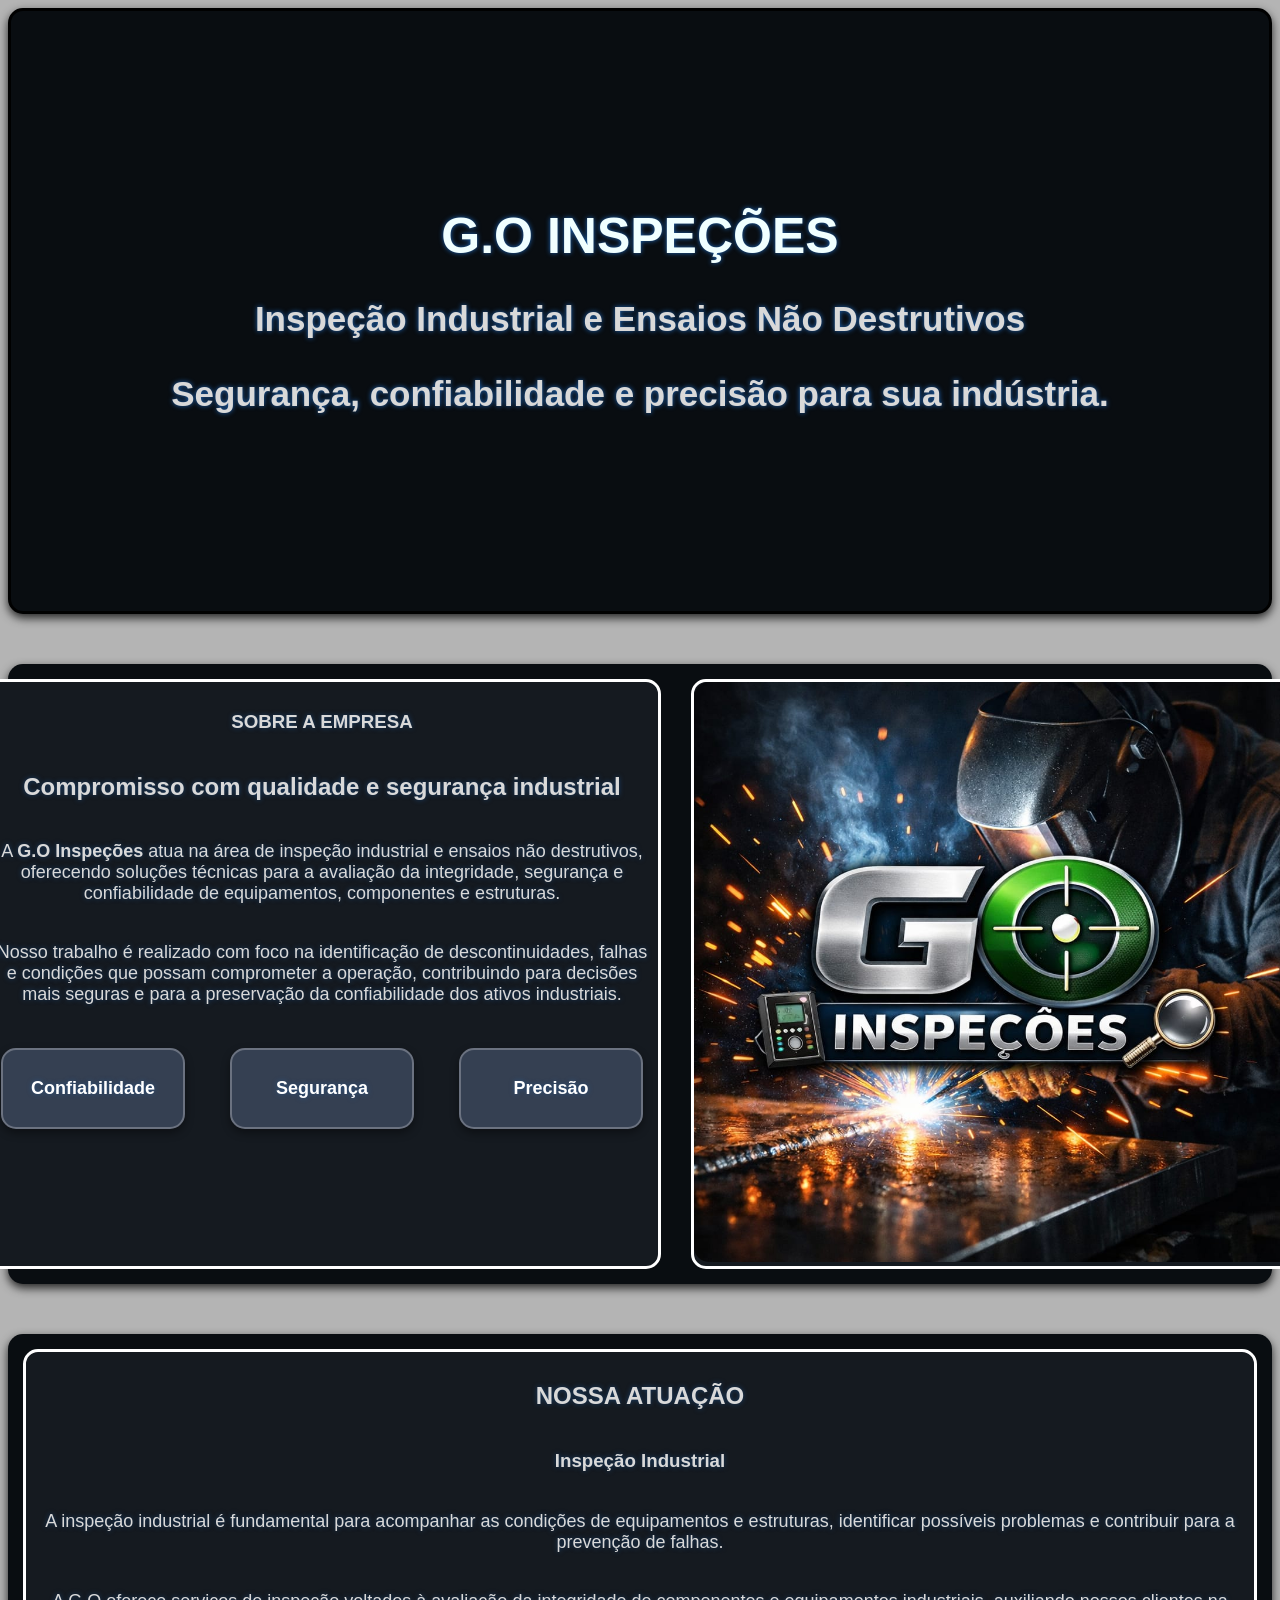
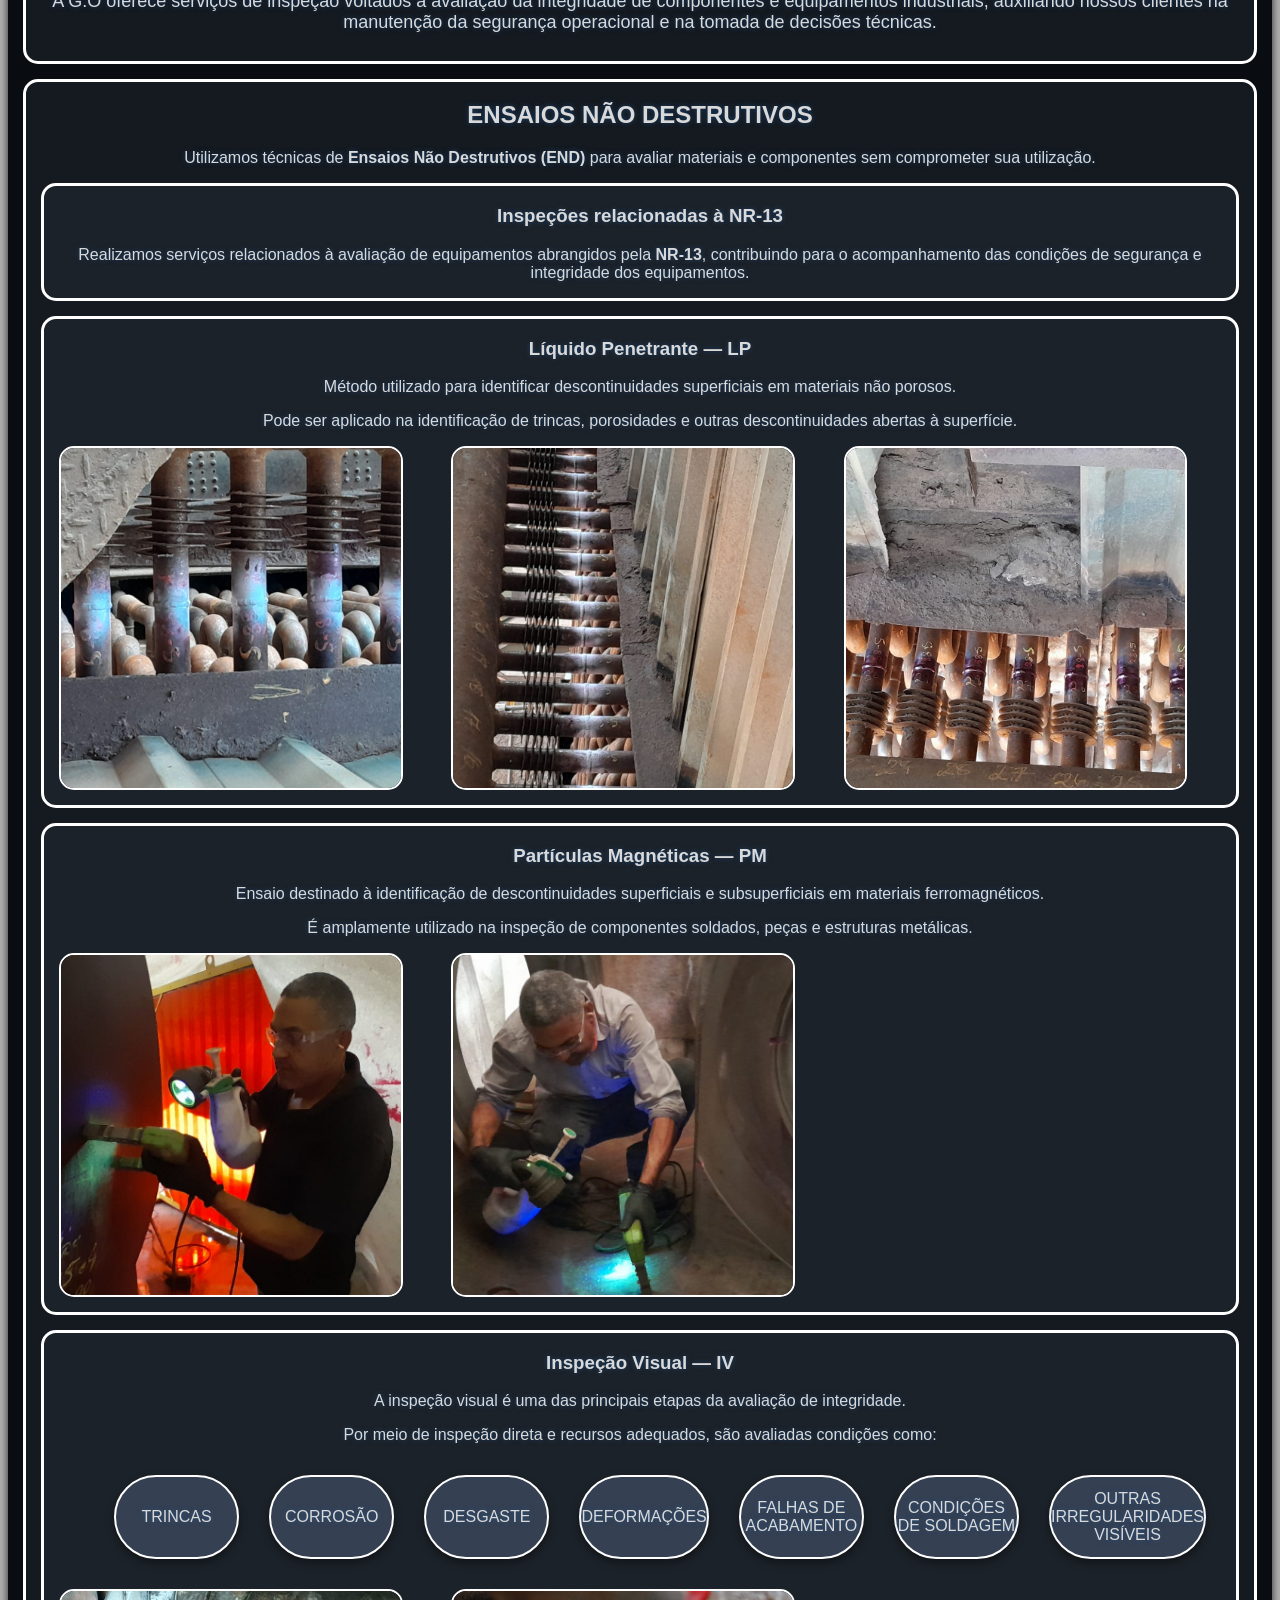
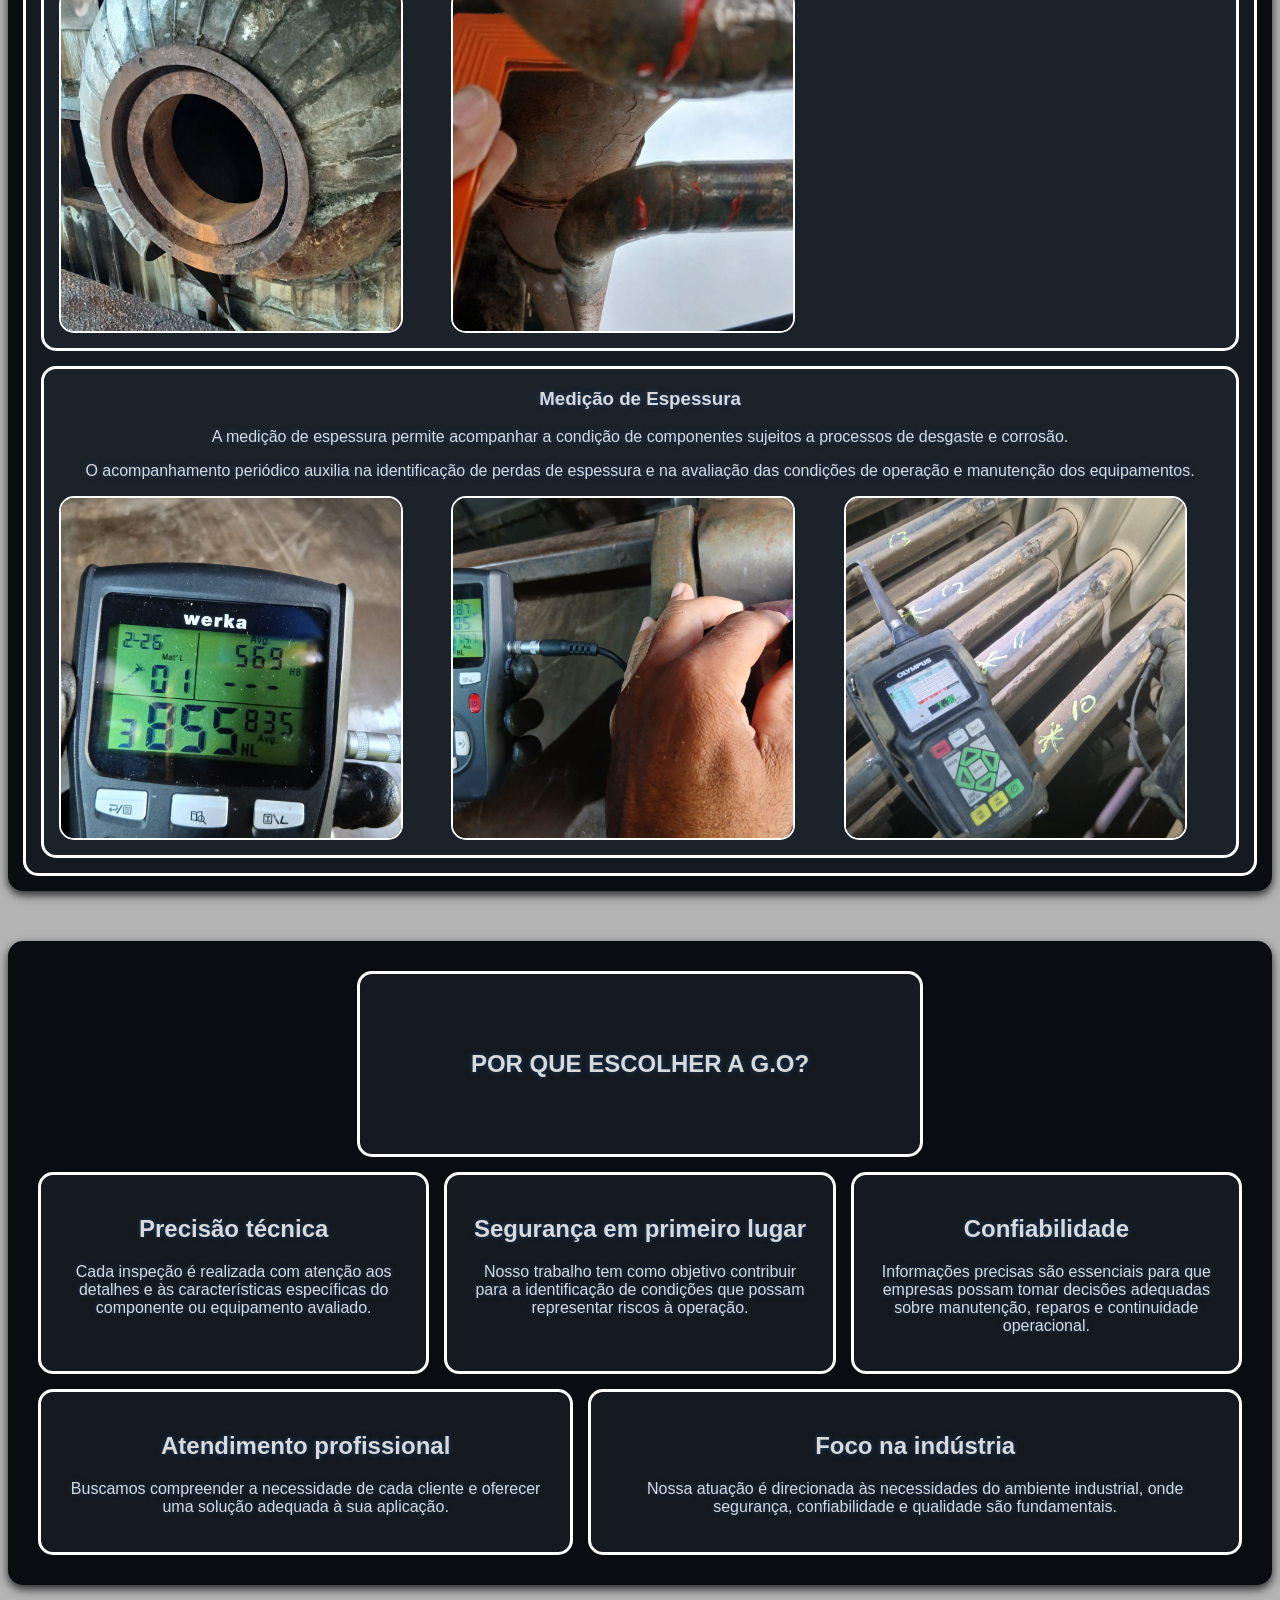
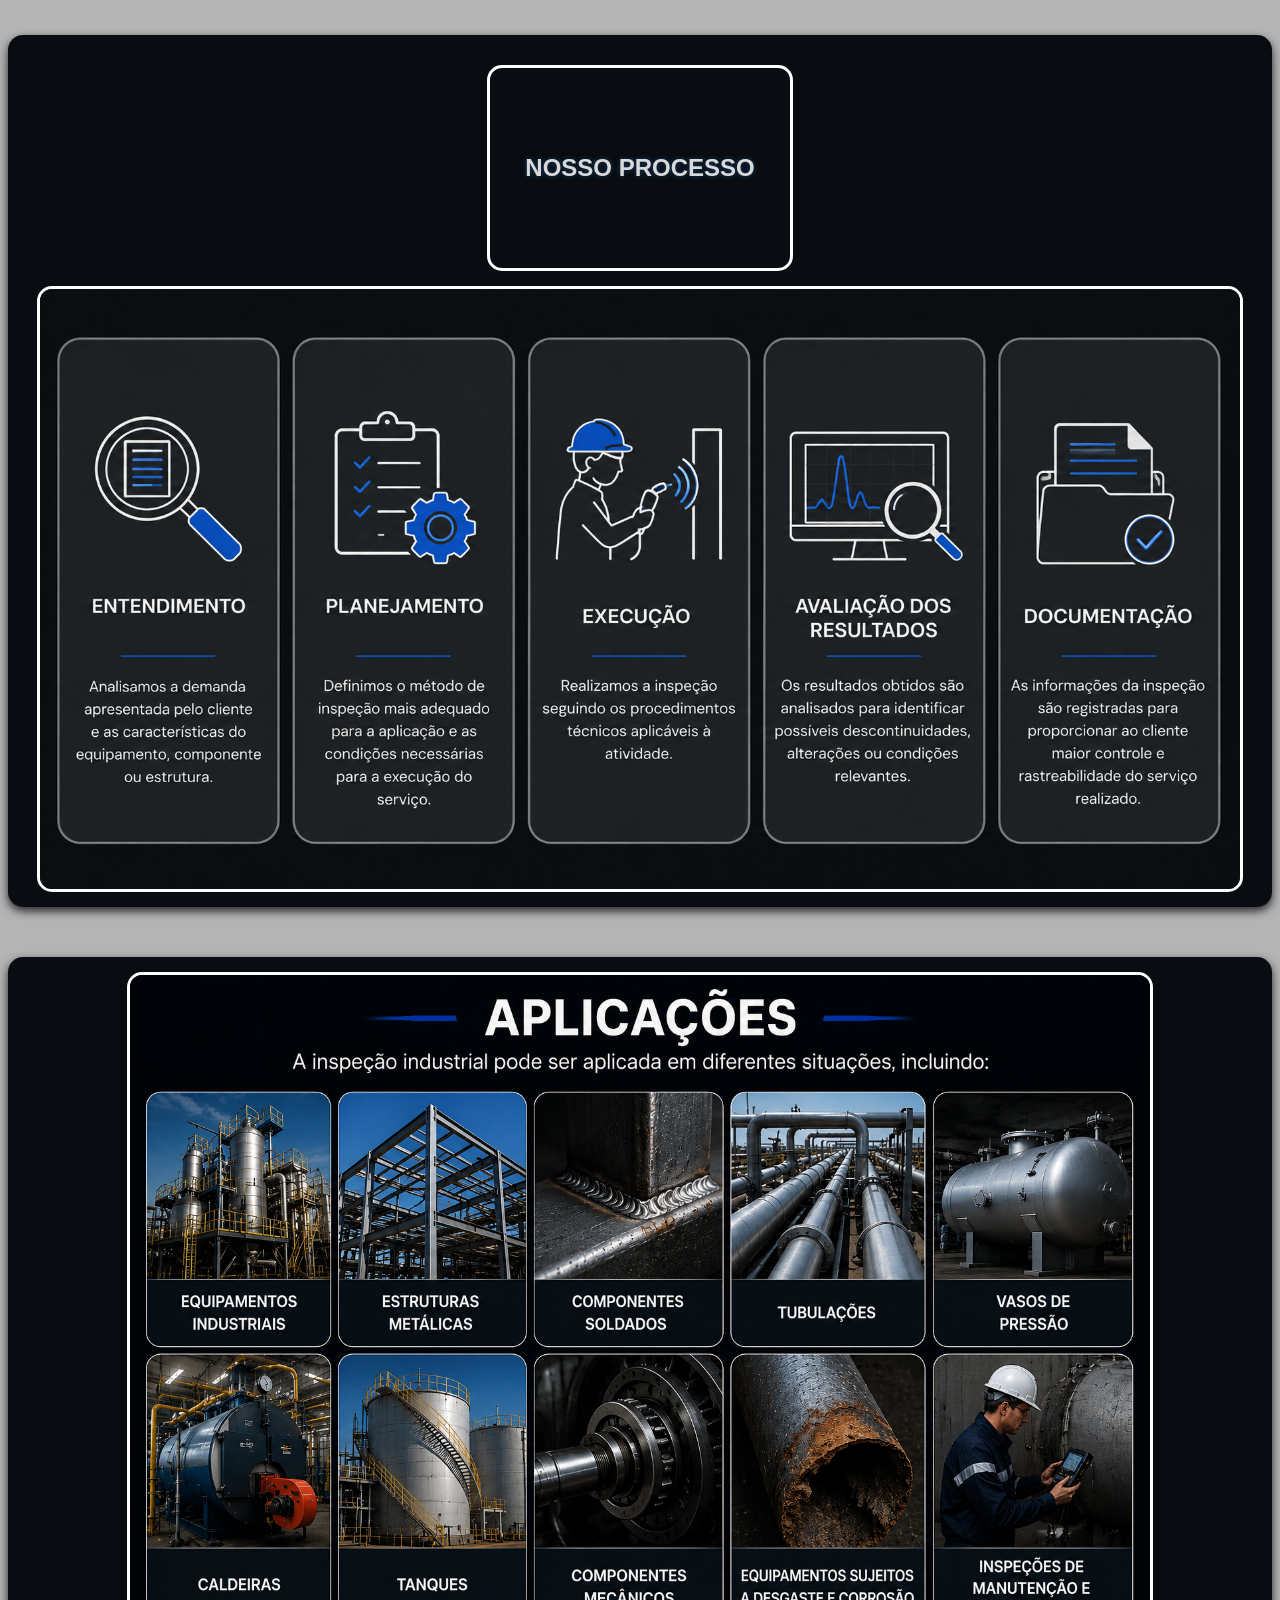
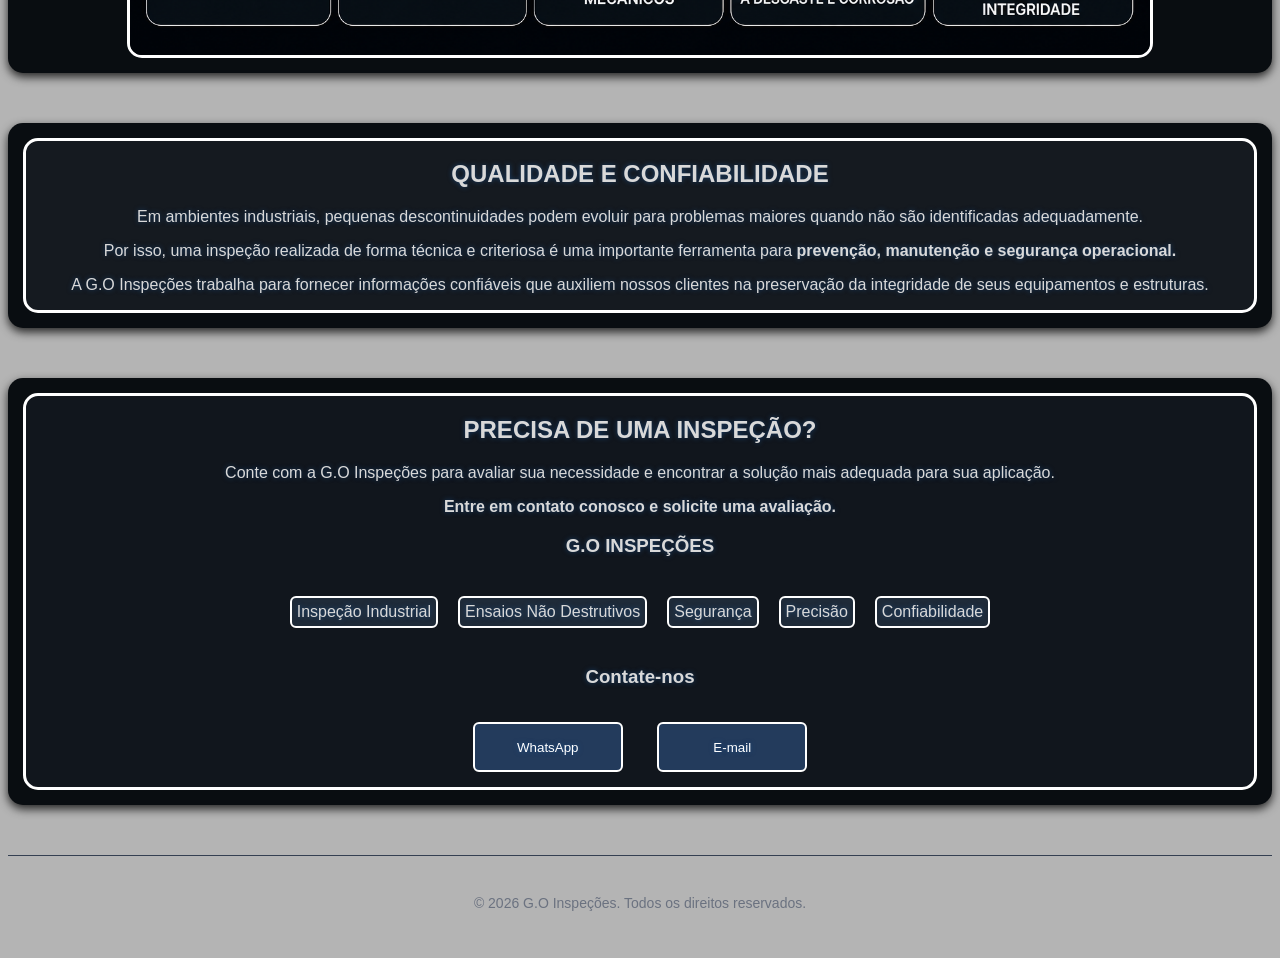
<file: index.html>
<!DOCTYPE html>
<html lang="pt-BR">

<head>
    <meta charset="UTF-8">
    <meta name="viewport" content="width=device-width, initial-scale=1.0">

    <title>Portfólio G.O Inspeções</title>

    <link rel="stylesheet" href="style.css">
    <link rel="icon" href="IMG/logoCopia.jpeg">
</head>

<body>

    <!-- ==================== CABEÇALHO ==================== -->

    <header>
        <div>
            <h1 id="Header_texth1">G.O INSPEÇÕES</h1>

            <h2 id="Header_texth2">Inspeção Industrial e Ensaios Não Destrutivos</h2>

            <h3 id="Header_texth3">Segurança, confiabilidade e precisão para sua indústria.</h3>
        </div>
    </header>


    <!-- ==================== SOBRE A EMPRESA ==================== -->

    <section id="section01">

        <div class="caixa">
            <h3>
                SOBRE A EMPRESA
            </h3>

            <h2>Compromisso com qualidade e segurança industrial</h2>

            <p>
                A <b>G.O Inspeções</b> atua na área de inspeção industrial e
                ensaios não destrutivos, oferecendo soluções técnicas para
                a avaliação da integridade, segurança e confiabilidade de
                equipamentos, componentes e estruturas.
            </p>

            <p>
                Nosso trabalho é realizado com foco na identificação de
                descontinuidades, falhas e condições que possam comprometer
                a operação, contribuindo para decisões mais seguras e para
                a preservação da confiabilidade dos ativos industriais.
            </p>
            <div class="destaques">
                <div class="destaque">
                    <p><b>Confiabilidade</b></p>
                </div>

                <div class="destaque">
                    <p><b>Segurança</b></p>
                </div>

                <div class="destaque">
                    <p><b>Precisão</b></p>
                </div>
            </div>
        </div>

        <div class="caixa">
            <img src="IMG/logo.jpeg" alt="Logo_img">
        </div>

    </section>



    <!-- ==================== NOSSA ATUAÇÃO ==================== -->

    <section id="section02">

        <div class="caixa">
            <h2>NOSSA ATUAÇÃO</h2>

            <h3>Inspeção Industrial</h3>

            <p>
                A inspeção industrial é fundamental para acompanhar as
                condições de equipamentos e estruturas, identificar possíveis
                problemas e contribuir para a prevenção de falhas.
            </p>

            <p>
                A G.O oferece serviços de inspeção voltados à avaliação da
                integridade de componentes e equipamentos industriais,
                auxiliando nossos clientes na manutenção da segurança
                operacional e na tomada de decisões técnicas.
            </p>
        </div>

        <!-- ==================== ENSAIOS NÃO DESTRUTIVOS ==================== -->

        <div class="caixa03">
            <h2>ENSAIOS NÃO DESTRUTIVOS</h2>

            <p>
                Utilizamos técnicas de <b>Ensaios Não Destrutivos (END)</b>
                para avaliar materiais e componentes sem comprometer sua
                utilização.
            </p>


            <!-- Líquido Penetrante -->
            <div class="">

                <!-- NR-13 -->

                <article class="ensaios">
                    <h3>Inspeções relacionadas à NR-13</h3>

                    <p>
                        Realizamos serviços relacionados à avaliação de equipamentos
                        abrangidos pela <b>NR-13</b>, contribuindo para o
                        acompanhamento das condições de segurança e integridade
                        dos equipamentos.
                    </p>
                </article>

                <article class="ensaios">
                    <h3>Líquido Penetrante — LP</h3>

                    <p>
                        Método utilizado para identificar descontinuidades
                        superficiais em materiais não porosos.
                    </p>

                    <p>
                        Pode ser aplicado na identificação de trincas, porosidades
                        e outras descontinuidades abertas à superfície.
                    </p>

                    <Div class="imagens-ensaios">
                        <img src="IMG/Portifolio/LP/LP1.jpeg" alt="Imagem">

                        <img src="IMG/Portifolio/LP/LP2.jpeg" alt="Imagem">

                        <img src="IMG/Portifolio/LP/LP3.jpeg" alt="Imagem">
                    </Div>

                </article>



                <!-- Partículas Magnéticas -->

                <article class="ensaios">
                    <h3>Partículas Magnéticas — PM</h3>

                    <p>
                        Ensaio destinado à identificação de descontinuidades
                        superficiais e subsuperficiais em materiais ferromagnéticos.
                    </p>

                    <p>
                        É amplamente utilizado na inspeção de componentes soldados,
                        peças e estruturas metálicas.
                    </p>

                    <div class="imagens-ensaios">
                        <img src="IMG/Portifolio/PM/1.jpeg" alt="imagem">

                        <img src="IMG/Portifolio/PM/2.jpeg" alt="imagem">
                    </div>

                </article>


                <!-- Inspeção Visual -->

                <article class="ensaios">
                    <h3>Inspeção Visual — IV</h3>

                    <p>
                        A inspeção visual é uma das principais etapas da avaliação
                        de integridade.
                    </p>

                    <p>
                        Por meio de inspeção direta e recursos adequados, são
                        avaliadas condições como:
                    </p>

                    <ol class="lista02">
                        <li class="itemlista02">Trincas</li>
                        <li class="itemlista02">Corrosão</li>
                        <li class="itemlista02">Desgaste</li>
                        <li class="itemlista02">Deformações</li>
                        <li class="itemlista02">Falhas de acabamento</li>
                        <li class="itemlista02">Condições de soldagem</li>
                        <li class="itemlista02">Outras irregularidades visíveis</li>
                    </ol>

                    <div class="imagens-ensaios">
                        <img src="IMG/Portifolio/Visual/1.jpeg" alt="imagem">
                        <img src="IMG/Portifolio/Visual/2.jpeg" alt="imagem">
                    </div>

                </article>


                <!-- Medição de Espessura -->

                <article class="ensaios">
                    <h3>Medição de Espessura</h3>

                    <p>
                        A medição de espessura permite acompanhar a condição de
                        componentes sujeitos a processos de desgaste e corrosão.
                    </p>

                    <p>
                        O acompanhamento periódico auxilia na identificação de
                        perdas de espessura e na avaliação das condições de operação
                        e manutenção dos equipamentos.
                    </p>

                    <div class="imagens-ensaios">
                        <img src="IMG/Portifolio/Espessura/01.jpeg" alt="imagem">
                        <img src="IMG/Portifolio/Espessura/02.jpeg" alt="imagem">
                        <img src="IMG/Portifolio/Espessura/esp.jpeg" alt="imagem">
                    </div>
                </article>

            </div>
        </div>

    </section>





    <!-- ==================== POR QUE ESCOLHER A G.O ==================== -->

    <section id="section03">
        <h1 class="">POR QUE ESCOLHER A G.O?</h1>
        <div class="lista03">
            <article class="itemlista03">
                <h2>Precisão técnica</h2>

                <p>
                    Cada inspeção é realizada com atenção aos detalhes e às
                    características específicas do componente ou equipamento
                    avaliado.
                </p>
            </article>


            <article class="itemlista03">
                <h2>Segurança em primeiro lugar</h2>

                <p>
                    Nosso trabalho tem como objetivo contribuir para a
                    identificação de condições que possam representar riscos
                    à operação.
                </p>
            </article>


            <article class="itemlista03">
                <h2>Confiabilidade</h2>

                <p>
                    Informações precisas são essenciais para que empresas
                    possam tomar decisões adequadas sobre manutenção,
                    reparos e continuidade operacional.
                </p>
            </article>
        </div>

        <div class="lista03-baixo">
            <article class="itemlista03-baixo">
                <h2>Atendimento profissional</h2>

                <p>
                    Buscamos compreender a necessidade de cada cliente e
                    oferecer uma solução adequada à sua aplicação.
                </p>
            </article>


            <article class="itemlista03-baixo">
                <h2>Foco na indústria</h2>

                <p>
                    Nossa atuação é direcionada às necessidades do ambiente
                    industrial, onde segurança, confiabilidade e qualidade
                    são fundamentais.
                </p>
            </article>
        </div>

    </section>

    <!-- ==================== NOSSO PROCESSO ==================== -->

    <section id="section04">
        <Div class="list-nosso_processo">
            <h1>NOSSO PROCESSO</h1>
            <div class="NOSSO_PROCESSO">
                <img src="IMG/imagem 01.png" alt="imagem">
            </div>
            <!-- <ol>
            <li class="list-nosso_processo_interna">
                <strong>ENTENDIMENTO</strong>

                <p>
                  Analisamos a demanda apresentada pelo cliente e
                  as características do equipamento, componente ou estrutura.
                </p>
            </li>


            <li class="list-nosso_processo_interna">
                <strong>PLANEJAMENTO</strong>

                <p>
                    Definimos o método de inspeção mais adequado 
                    para a aplicação e as condições necessárias 
                    para a execução do serviço.
                </p>
            </li>


            <li class="list-nosso_processo_interna">
                <strong>EXECUÇÃO</strong>

                <p>
                    Realizamos a inspeção seguindo os procedimentos 
                    técnicos aplicáveis à atividade.
                </p>
            </li>


            <li class="list-nosso_processo_interna">
                <strong>AVALIAÇÃO</strong>

                <p>
                    Os resultados obtidos são analisados para 
                    identificar possíveis descontinuidades, alterações 
                    ou condições relevantes.
                </p>
            </li>


            <li class="list-nosso_processo_interna">
                <strong>DOCUMENTAÇÃO</strong>

                <p>
                     As informações da inspeção são registradas 
                     para proporcionar ao cliente maior controle e 
                     rastreabilidade do serviço realizado.
                </p>
            </li>
        </ol>

</Div> -->
    </section>





    <!-- ==================== APLICAÇÕES ==================== -->

    <section id="section05">

        <div>
            <img src="IMG/Aplicações.png" alt="imagem">
        </div>


        <!-- <h1>APLICAÇÕES</h1>
        <p>
            A inspeção industrial pode ser aplicada em diferentes
            situações, incluindo:
        </p>
        <ol type="i">
            <li>Equipamentos industriais;</li>
            <li>Estruturas metálicas;</li>
            <li>Componentes soldados;</li>
            <li>Tubulações;</li>
            <li>Vasos de pressão;</li>
            <li>Caldeiras;</li>
            <li>Tanques;</li>
            <li>Componentes mecânicos;</li>
            <li>Equipamentos sujeitos a desgaste e corrosão;</li>
            <li>Inspeções de manutenção e integridade.</li>
        </ol> -->
    </section>





    <!-- ==================== QUALIDADE E CONFIABILIDADE ==================== -->

    <section id="section06">
        <div class="caixa006">
            <h1>QUALIDADE E CONFIABILIDADE</h1>

            <p>
                Em ambientes industriais, pequenas descontinuidades podem
                evoluir para problemas maiores quando não são identificadas
                adequadamente.
            </p>

            <p>
                Por isso, uma inspeção realizada de forma técnica e criteriosa
                é uma importante ferramenta para
                <b>prevenção, manutenção e segurança operacional.</b>
            </p>

            <p>
                A G.O Inspeções trabalha para fornecer informações confiáveis
                que auxiliem nossos clientes na preservação da integridade de
                seus equipamentos e estruturas.
            </p>
        </div>
    </section>





    <!-- ==================== CONTATO ==================== -->

    <section id="section07">

        <div class="caixa007">
            <h1>PRECISA DE UMA INSPEÇÃO?</h1>

            <p>
                Conte com a G.O Inspeções para avaliar sua necessidade e
                encontrar a solução mais adequada para sua aplicação.
            </p>

            <p>
                <b>Entre em contato conosco e solicite uma avaliação.</b>
            </p>


            <h3>G.O INSPEÇÕES</h3>


            <table>
                <tr>
                    <td class="caixa0007">Inspeção Industrial</td>
                    <td class="caixa0007">Ensaios Não Destrutivos</td>
                    <td class="caixa0007">Segurança</td>
                    <td class="caixa0007">Precisão</td>
                    <td class="caixa0007">Confiabilidade</td>
                </tr>
            </table>


            <div>
                <h3>Contate-nos</h3>

                <a href="https://wa.me/5516991461285" target="_blank" rel="noopener noreferrer">
                    <button class="Botao1">WhatsApp</button>
                </a>


                <a href="mailto:Oseias.goinspecoes@gmail.com">
                    <button class="Botao1">E-mail</button>
                </a>
            </div>


        </div>
    </section>


    <!-- ==================== RODAPÉ ==================== -->

    <footer>
        <!-- Adicionar futuramente:
        Endereço / Região de atendimento
        -->
        <!-- <p>
            Ribeirão Preto - SP e região
        </p> -->
        <p>
            &copy; 2026 G.O Inspeções. Todos os direitos reservados.
        </p>
    </footer>

</body>

</html>
</file>
<file: style.css>
body {
    font-family: Verdana, Geneva, Tahoma, sans-serif;
    background-color: #5353546f;
}

/* CABEÇALHO */
header {
    background-color: #090D11;
    border-radius: 15px;
    border: solid black;
    box-shadow: 0 4px 10px rgba(0, 0, 0, 0.8);
    height: 600px;
    display: flex;
    align-items: center;
    justify-content: center;
}

#Header_texth1 {
    text-align: center;
    font-size: 50px;
    color: azure;
    text-shadow: 0 0 5px rgba(30, 100, 180);
}

#Header_texth2 {
    text-align: center;
    font-size: 35px;
    color: azure;
    text-shadow: 0 0 5px rgb(30, 100, 180);
    color: #D9D9D9;
}

#Header_texth3 {
    text-align: center;
    font-size: 35px;
    color: azure;
    text-shadow: 0 0 5px rgb(30, 100, 180);
    color: #D9D9D9;
}

/* SOBRE A EMPRESA */

#section01 {
    background-color: #090D11;
    border-radius: 15px;
    display: flex;
    justify-content: center;
    gap: 30px;
    margin-top: 50px;
    padding: 15px;
    box-shadow: 0 4px 10px rgba(0, 0, 0, 0.8);
}

.caixa {
    background-color: #151A20;
    border-radius: 15px;
    color: #D9D9D9;
    gap: 15px;
    border: solid white 3px;

    .destaques {
        display: flex;
        gap: 15px;
        justify-content: space-evenly;

        .destaque {
            background-color: #354052;
            border: solid 2px #6B7280;
            border-radius: 15px;
            margin: 15px;
            color: #FFFFFF;
            width: 180px;
            box-shadow: 0 4px 8px rgba(0, 0, 0, 0.4);
        }
    }

    h3 {
        text-align: center;
        justify-content: center;
        padding: 10px;
        text-shadow: 0 0 5px rgba(30, 100, 180, 0.5);
    }

    h2 {
        text-align: center;
        justify-content: center;
        padding: 10px;
        text-shadow: 0 0 5px rgba(30, 100, 180, 0.5);
    }

    p {
        font-size: large;
        text-align: center;
        justify-content: center;
        padding: 10px;
        text-shadow: 0 0 5px rgba(30, 100, 180, 0.5);
    }

    img {
        border-radius: 15px;
        width: 600px;
        height: 580px;
        object-fit: cover;
    }
}

/* NOSSA ATUAÇÃO */

#section02 {
    background-color: #090D11;
    border-radius: 15px;
    justify-content: center;
    gap: 30px;
    margin-top: 50px;
    padding: 15px;
    box-shadow: 0 4px 10px rgba(0, 0, 0, 0.8);
    text-shadow: 0 0 5px rgba(30, 100, 180, 0.5);
}

.caixa2 {
    background-color: #4a4a4a;
    border-radius: 15px;
    color: #D9D9D9;
    gap: 15px;
    border: solid white 3px;

}

.caixa03 {
    background-color: #151A20;
    border-radius: 15px;
    color: #D9D9D9;
    gap: 15px;
    border: solid white 3px;
    margin-top: 15px;
    text-align: center;
    text-shadow: 0 0 5px rgba(30, 100, 180, 0.5);
}

.ensaios {
    border: solid 3px white;
    border-radius: 15px;
    background-color: #1C2229;
    text-align: left;
    margin: 15px;
    text-align: center;
}

.imagens-ensaios {
    display: grid;
    grid-template-columns: repeat(3, 2fr);
    gap: 15px;
    margin: 15px;
}

.imagens-ensaios img {
    width: 90%;
    aspect-ratio: 1/1;
    object-fit: cover;
    border: 2px solid white;
    border-radius: 15px;
}

.lista02 {
    display: flex;
    list-style: none;
    margin: 15px;
    align-items: center;
    text-shadow: 0 0 5px rgba(30, 100, 180, 0.5);

    .itemlista02 {
        border: solid white 2px;
        border-radius: 64px;
        background-color: #354052;
        box-shadow: 0 4px 8px rgba(0, 0, 0, 0.4);
        margin: 15px;
        width: 300px;
        height: 80px;
        justify-content: center;
        align-items: center;
        text-align: center;
        display: flex;
        text-transform: uppercase;
    }
}

/* POR QUE ESCOLHER A G.O */

#section03 {
    background-color: #090D11;
    border-radius: 15px;
    justify-content: center;
    gap: 30px;
    margin-top: 50px;
    padding: 15px;
    box-shadow: 0 4px 10px rgba(0, 0, 0, 0.8);

    h1 {
        text-align: center;
        border: solid white 3px;
        border-radius: 15px;
        color: #D9D9D9;
        width: 560px;
        height: 180px;
        text-shadow: 0 0 5px rgba(30, 100, 180, 0.5);
        margin: 15px;
        display: flex;
        justify-content: center;
        align-items: center;
        margin: 15px auto;
        background-color: #151A20;
    }
}

.lista03 {
    display: grid;
    grid-template-columns: repeat(3, 1fr);
    gap: 15px;
    margin: 15px;
    text-shadow: 0 0 5px rgba(30, 100, 180, 0.5);


    .itemlista03 {
        background-color: #151A20;
        border-radius: 15px;
        color: #D9D9D9;
        border: solid white 3px;
        padding: 20px;
        text-align: center;
    }

}

.lista03-baixo {

    display: flex;
    gap: 15px;
    margin: 15px;
    text-shadow: 0 0 5px rgba(30, 100, 180, 0.5);

    .itemlista03-baixo {
        background-color: #151A20;
        border-radius: 15px;
        color: #D9D9D9;
        border: solid white 3px;
        padding: 20px;
        text-align: center;
    }
}

/* NOSSO PROCESSO */

#section04 {
    background-color: #090D11;
    border-radius: 15px;
    justify-content: center;
    gap: 30px;
    margin-top: 50px;
    padding: 15px;
    box-shadow: 0 4px 10px rgba(0, 0, 0, 0.8);
    text-shadow: 0 0 5px rgba(30, 100, 180, 0.5);

    h1 {
        text-align: center;
        color: #D9D9D9;
        border: solid white 3px;
        border-radius: 15px;
        background-color: #090D11;
        text-shadow: 0 0 5px rgba(30, 100, 180, 0.5);
        display: flex;
        width: 300px;
        height: 200px;
        margin: auto;
        margin-top: 15px;
        justify-content: center;
        align-items: center;
        text-align: center;
    }

    .NOSSO_PROCESSO {
        display: flex;
        justify-content: center;
        align-items: center;
    }

    img {
        display: block;
        width: 1200px;
        height: 600px;
        margin: 0 auto;
        border: solid white 3px;
        border-radius: 15px;
        margin-top: 15px;
    }
}

/* .list-nosso_processo {
    border: solid white 3px;
    border-radius: 15px;
    margin: 15px;
} */

/* .list-nosso_processo_interna {
    border: solid white 2px;
    border-radius: 15px;
    color: #D9D9D9;
    text-shadow: 0 0 5px rgba(30, 100, 180, 0.5);
    background-color: #4a4a4a;
    list-style: none;
    padding: 15px;
    margin-top: 15px;
    margin: 15px;
    text-align: center;
} */

/* NOSSO PROCESSO */

#section05 {
    background-color: #090D11;
    border-radius: 15px;
    justify-content: center;
    gap: 30px;
    margin-top: 50px;
    padding: 15px;
    box-shadow: 0 4px 10px rgba(0, 0, 0, 0.8);
    text-shadow: 0 0 5px rgba(30, 100, 180, 0.5);

    img {
        border: solid white 3px;
        border-radius: 15px;
        width: 1020px;
        margin: 0 auto;
        display: block;
    }
}

/* QUALIDADE E CONFIABILIDADE */

#section06 {
    background-color: #090D11;
    border-radius: 15px;
    justify-content: center;
    gap: 30px;
    margin-top: 50px;
    padding: 15px;
    box-shadow: 0 4px 10px rgba(0, 0, 0, 0.8);
    text-shadow: 0 0 5px rgba(30, 100, 180, 0.5);

    .caixa006 {
        border: solid white 3px;
        border-radius: 15px;
        background-color: #151A20;
        text-align: center;
        color: #D9D9D9;
        text-shadow: 0 0 5px rgba(30, 100, 180, 0.5);
    }
}

/* CONTATO */

#section07 {
    background-color: #090D11;
    border-radius: 15px;
    justify-content: center;
    gap: 30px;
    margin-top: 50px;
    padding: 15px;
    box-shadow: 0 4px 10px rgba(0, 0, 0, 0.8);
    text-shadow: 0 0 5px rgba(30, 100, 180, 0.5);


    .caixa007 {
        border: solid white 3px;
        border-radius: 15px;
        background-color: #11161d;
        color: #D9D9D9;
        text-shadow: 0 0 5px rgba(30, 100, 180, 0.5);
        text-align: center;
    }

    .caixa0007 {
        border: solid white 2px;
        border-radius: 6px;
        background-color: #1f2b39;
        padding: 5px;
    }

    table {
        margin: 0 auto;
        border-spacing: 20px;
    }

    .Botao1 {
        border: solid white 2px;
        border-radius: 6px;
        background-color: #274266dc;
        margin: 15px;
        width: 150px;
        height: 50px;
        color: white;
        text-shadow: 0 0 5px rgba(30, 100, 180, 0.5);
        transition: 0.3s;
        cursor: pointer;
    }

    .Botao1:hover {
        background-color: white;
        color: black;
    }

    a {
        text-decoration: none;
    }
}


footer {
    margin-top: 50px;
    padding: 25px;
    text-align: center;
    color: #6B7280;
    font-size: 14px;
    border-top: 1px solid #354052;
}


/* ==================== CELULAR ==================== */

@media (max-width: 768px) {

    /* GERAL */

    html,
    body {
        width: 100%;
        max-width: 100%;
        margin: 0;
        padding: 0;
        overflow-x: hidden;
    }

    /* SEÇÕES */

    #section01,
    #section02,
    #section03,
    #section04,
    #section05,
    #section06,
    #section07 {
        width: calc(100% - 10px);
        max-width: 100%;
        margin-left: 5px;
        margin-right: 5px;
        padding: 10px;
        box-sizing: border-box;
    }


    /* ==================== CABEÇALHO ==================== */

    header {
        width: 100%;
        height: 400px;
        box-sizing: border-box;
    }

    #Header_texth1 {
        font-size: 32px;
    }

    #Header_texth2,
    #Header_texth3 {
        font-size: 22px;
    }


    /* ==================== SECTION 01 ==================== */

    #section01 {
        display: flex;
        flex-direction: column;
        gap: 15px;
    }

    .caixa {
        width: 100%;
        max-width: 100%;
        box-sizing: border-box;
    }

    .caixa img {
        width: 100%;
        max-width: 100%;
        height: auto;
        box-sizing: border-box;
    }


    /* DESTAQUES */

    .destaques {
        display: flex;
        flex-direction: column;
        align-items: center;
    }

    .destaques .destaque {
        width: 90%;
        max-width: 300px;
        margin: 8px;
        box-sizing: border-box;
    }


    /* ==================== SECTION 02 ==================== */

    .imagens-ensaios {
        display: grid;
        grid-template-columns: 1fr;
        gap: 15px;
        margin: 10px;
    }

    .imagens-ensaios img {
        width: 100%;
        max-width: 100%;
        height: auto;
        box-sizing: border-box;
    }


    /* LISTA 02 */

    .lista02 {
        display: flex;
        flex-direction: column;
        align-items: center;
        padding: 0;
        margin: 10px;
    }

    .lista02 .itemlista02 {
        width: 90%;
        max-width: 300px;
        height: auto;
        min-height: 60px;
        margin: 8px;
        box-sizing: border-box;
    }


    /* ==================== SECTION 03 ==================== */

    #section03 h1 {
        width: 100%;
        max-width: 350px;
        height: 120px;
        box-sizing: border-box;
    }

    .lista03 {
        display: grid;
        grid-template-columns: 1fr;
        gap: 15px;
        margin: 10px;
    }

    .lista03-baixo {
        display: flex;
        flex-direction: column;
        gap: 15px;
        margin: 10px;
    }


    /* ==================== SECTION 04 ==================== */

    #section04 h1 {
        width: 100%;
        max-width: 350px;
        height: 150px;
        box-sizing: border-box;
    }

    #section04 img {
        width: 100%;
        max-width: 100%;
        height: auto;
        box-sizing: border-box;
    }


    /* ==================== SECTION 05 ==================== */

    #section05 img {
        width: 100%;
        max-width: 100%;
        height: auto;
        box-sizing: border-box;
    }


    /* ==================== SECTION 06 ==================== */

    #section06 .caixa006 {
        width: 100%;
        max-width: 100%;
        box-sizing: border-box;
    }


    /* ==================== SECTION 07 - CONTATO ==================== */

    #section07 .caixa007 {
        width: 100%;
        max-width: 100%;
        box-sizing: border-box;
    }

    /* TABELA */

    #section07 table {
        display: block;
        width: 100%;
        max-width: 100%;
        margin: 0 auto;
        border-spacing: 5px;
        box-sizing: border-box;
    }

    #section07 table tbody {
        display: block;
        width: 100%;
    }

    #section07 table tr {
        display: flex;
        flex-wrap: wrap;
        justify-content: center;
        gap: 5px;
        width: 100%;
    }

    #section07 table td {
        flex: 1 1 120px;
        max-width: 150px;
        box-sizing: border-box;
    }

    #section07 .caixa0007 {
        padding: 8px 5px;
        font-size: 13px;
        word-break: break-word;
    }


    /* BOTÕES */

    #section07 .Botao1 {
        width: 130px;
        height: 50px;
        margin: 8px;
    }


    /* ==================== RODAPÉ ==================== */

    footer {
        margin-top: 30px;
        padding: 20px 10px;
        font-size: 12px;
    }

}
/* botao#19222e */
</file>
